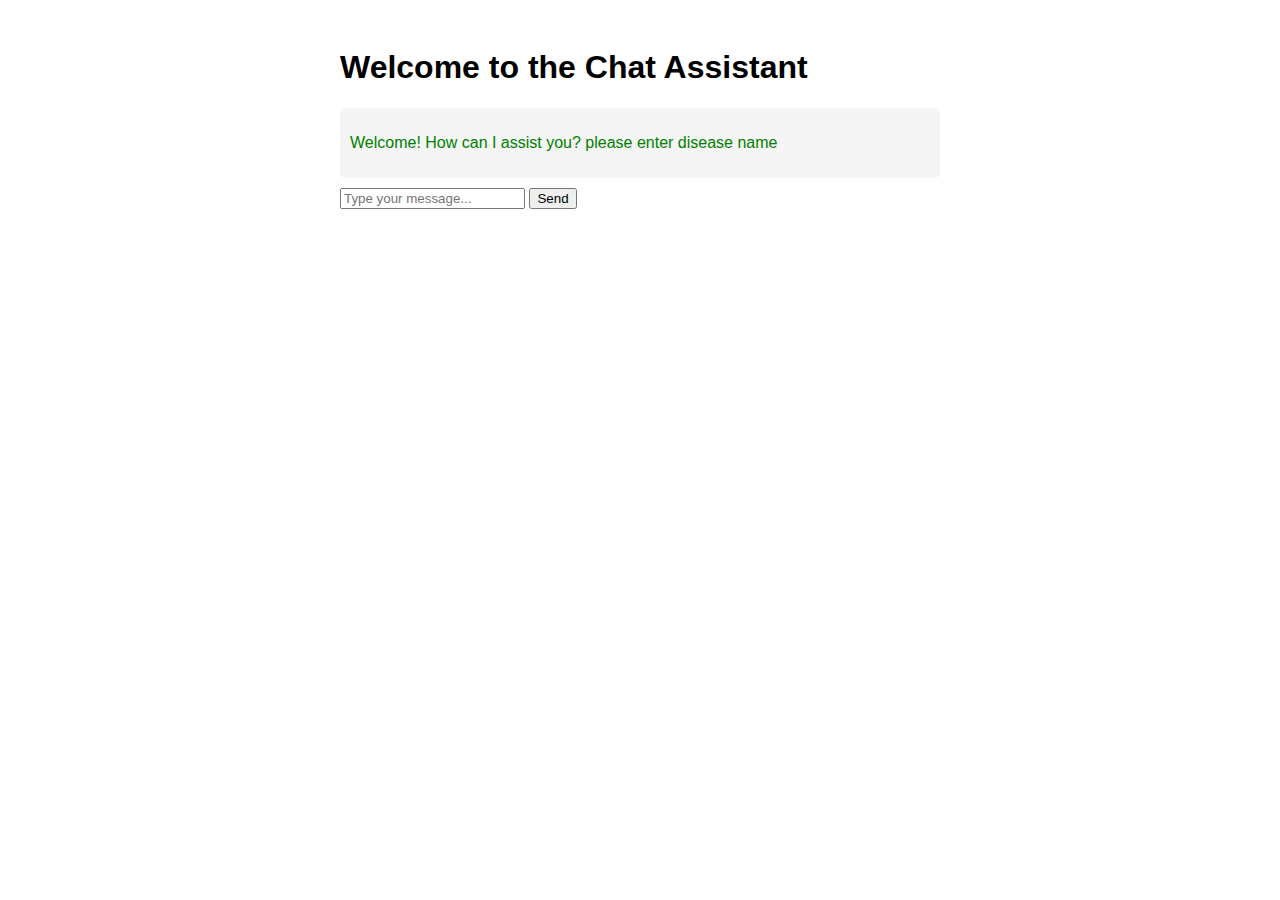
<file: project/templates/chat_ass.html>
<!DOCTYPE html>
<html lang="en">
<head>
    <meta charset="UTF-8">
    <meta name="viewport" content="width=device-width, initial-scale=1.0">
    <title>Chat Assistant</title>
    <style>
        body {
            font-family: Arial, sans-serif;
        }
        .container {
            max-width: 600px;
            margin: 0 auto;
            padding: 20px;
        }
        .chat-box {
            background-color: #f5f5f5;
            padding: 10px;
            margin-bottom: 10px;
            border-radius: 5px;
        }
        .user-msg {
            text-align: right;
            color: blue;
        }
        .assistant-msg {
            text-align: left;
            color: green;
        }
    </style>
</head>
<body>
    <div class="container">
        <h1>Welcome to the Chat Assistant</h1>
        <div class="chat-box" id="chat-box">
            <p class="assistant-msg">Welcome! How can I assist you? please enter disease name</p>
        </div>
        <input type="text" id="user-input" placeholder="Type your message...">
        <button onclick="sendMessage()">Send</button>
    </div>

    <script>
        function sendMessage() {
            var userInput = document.getElementById("user-input").value;
            var chatBox = document.getElementById("chat-box");

            // Display user's message
            var userMessage = document.createElement("p");
            userMessage.textContent = "You: " + userInput;
            userMessage.classList.add("user-msg");
            chatBox.appendChild(userMessage);

            // Call the start function with user input
            fetch('/start', {
                method: 'POST',
                headers: {
                    'Content-Type': 'application/json',
                },
                body: JSON.stringify({input: userInput}),
            })
            .then(response => response.json())
            .then(data => {
                // Display assistant's response
                var assistantMessage = document.createElement("p");
                assistantMessage.textContent = "Assistant: " + data.response;
                assistantMessage.classList.add("assistant-msg");
                chatBox.appendChild(assistantMessage);
            })
            .catch((error) => {
                console.error('Error:', error);
            });

            // Clear input field
            document.getElementById("user-input").value = "";
        }
    </script>
</body>
</html>
</file>
